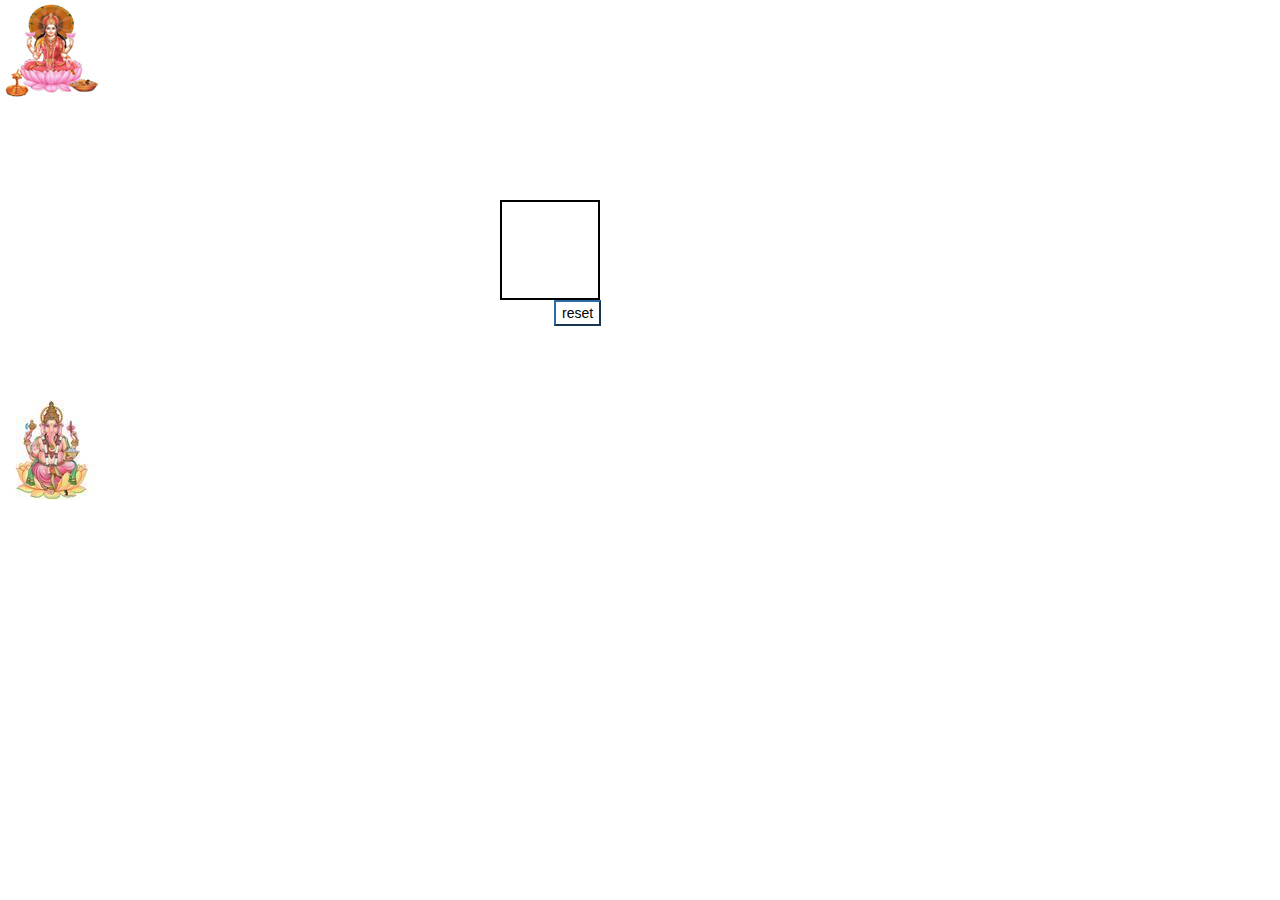
<file: game-1/index.html>
<!DOCTYPE html>
<html>
    <head>
 		<link rel="stylesheet" href="https://maxcdn.bootstrapcdn.com/bootstrap/3.3.5/css/bootstrap.min.css">
		<link rel="stylesheet" type="text/css" href="main.css">
		<script type="text/javascript" src="http://code.jquery.com/jquery-2.1.3.min.js"></script>
 		<script type="text/javascript" src="main.js"></script>
    </head>
    <body>
    <div id="game container">
    	<div class="player" id="player1">
    		<img src="lakshmi.jpg"/>
    	</div>
    	<div class="player" id="player2">
    		<img src="ganesha.jpg"/>
    	</div>
    	<div class= "player" id="winner">
    		
    	</div>
    	<button class="btn-primary">reset</button>
    </div>
    </body>
</html>
</file>
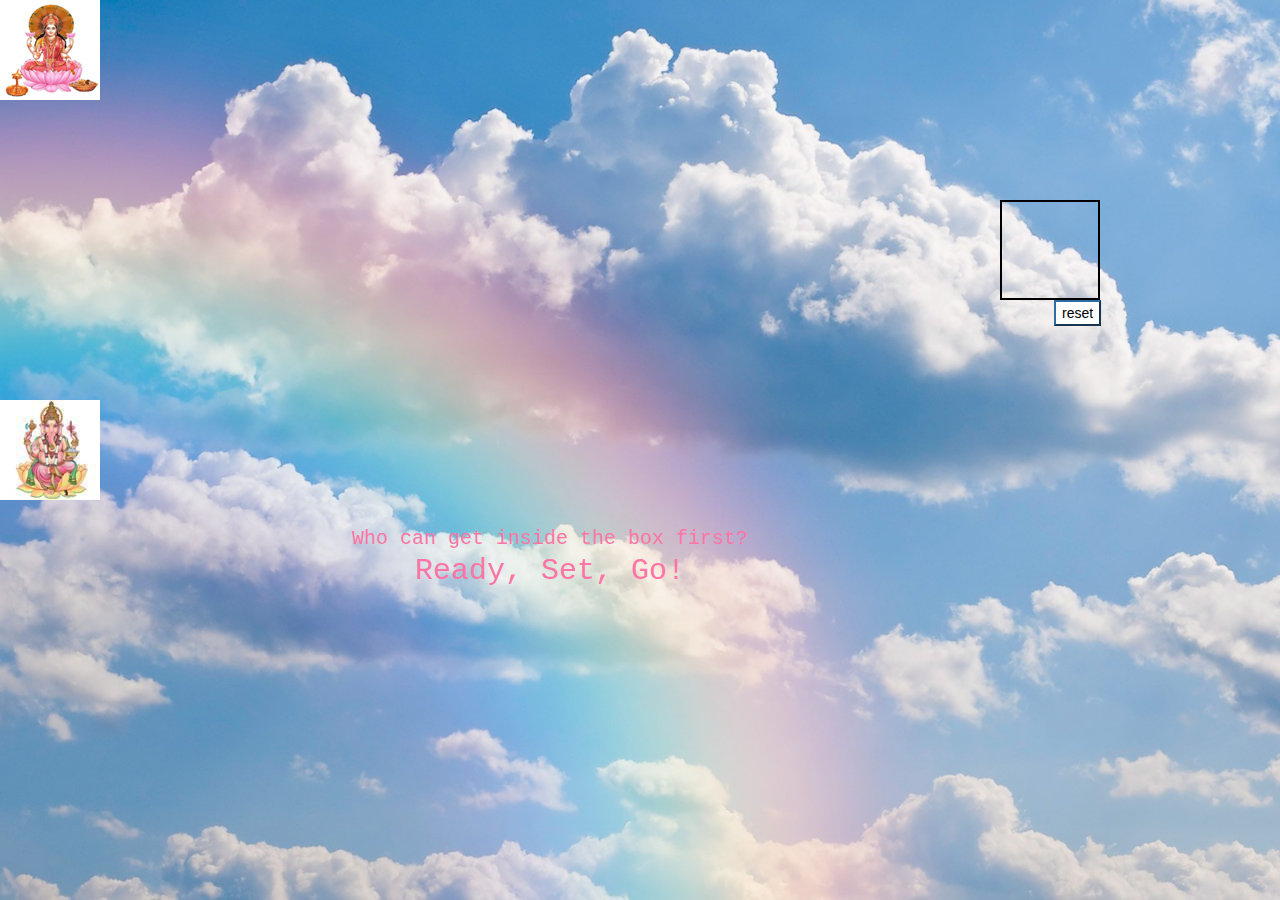
<file: game-2/index.html>
<!DOCTYPE html>
<html>
    <head>
 		<link rel="stylesheet" href="https://maxcdn.bootstrapcdn.com/bootstrap/3.3.5/css/bootstrap.min.css">
		<link rel="stylesheet" type="text/css" href="main.css">
		<script type="text/javascript" src="http://code.jquery.com/jquery-2.1.3.min.js"></script>
 		<script type="text/javascript" src="main.js"></script>
    </head>
    <body>
    <div id="game container">
    	<div class="player" id="player1">
    		<img src="lakshmi.jpg"/>
    	</div>
    	<div class="player" id="player2">
    		<img src="ganesha.jpg"/>
    	</div>
    	<div class= "player" id="winner">
    	</div>
        <div class="player" id="winnerName">Ready, Set, Go!</div>
        <div class="player" id="winnerConditions">Who can get inside the box first?</div>
    	<button class="btn-primary">reset</button>
    </div>
    </body>
</html>
</file>
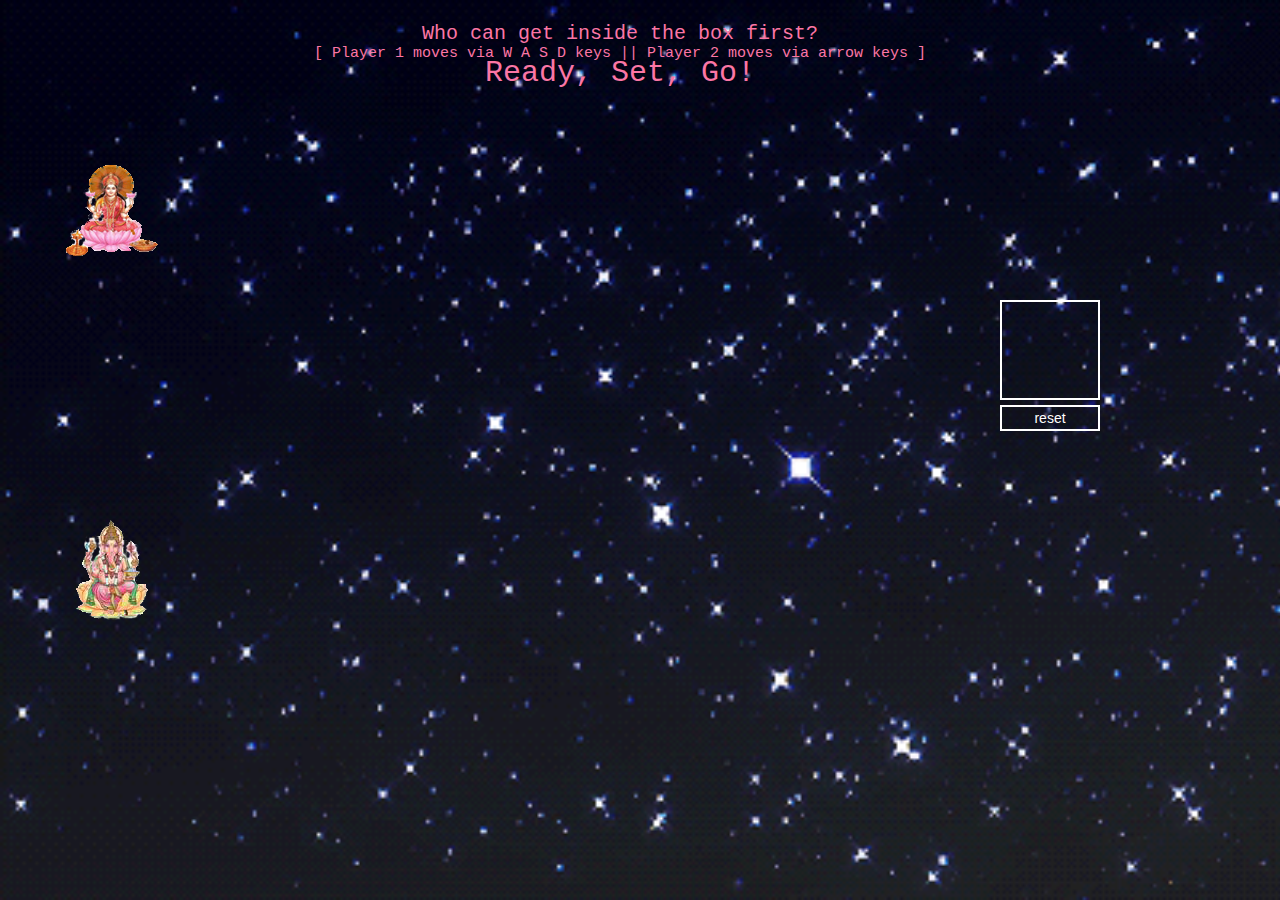
<file: mad-scientist-game-3/index.html>
<!DOCTYPE html>
<html>
    <head>
        <link rel="stylesheet" href="https://maxcdn.bootstrapcdn.com/bootstrap/3.3.5/css/bootstrap.min.css">
        <link rel="stylesheet" type="text/css" href="main.css">
        <script type="text/javascript" src="http://code.jquery.com/jquery-2.1.3.min.js"></script>
        <script type="text/javascript" src="main.js"></script>
    </head>
    <body>
    <div id="game container">
        <div class="player" id="player1">
            <img src="lakshmi.png"/>
        </div>
        <div class="player" id="player2">
            <img src="ganesha.png"/>
        </div>
        <div class= "player" id="winner">
        </div>
        <div class="player" id="winnerName">Ready, Set, Go!</div>
        <div class="player" id="winnerConditions">Who can get inside the box first?</div>
        <div class="player" id="playerConditions">[ Player 1 moves via W A S D keys || Player 2 moves via arrow keys ]</div>
        <button class="btn-primary">reset</button>
    </div>
    </body>
</html>
</file>
<file: game-1/main.css>
.player {
    display: inline-block;
    width: 100px;
    height: 100px;
}

#game-container {
    position: relative;
}

#player1 {
	position: absolute;
}

#player2 {
	position: absolute;
	top: 400px;
}

#winner {
	position: absolute;
	border: 2px solid black;
	left: 500px;
	top: 200px;
}

.btn-primary {
	position: absolute;
	background: white;
	color: black;
	left: 554px;
	top: 300px;
}
</file>
<file: game-2/main.css>
.player {
    display: inline-block;
    width: 100px;
    height: 100px;
}

#game-container {
    position: relative;
}

#player1 {
	position: absolute;
}

#player2 {
	position: absolute;
	top: 400px;
}

#winner {
	position: absolute;
	border: 2px solid black;
	left: 1000px;
	top: 200px;
}

#winnerName {
	position: absolute;
	top: 550px;
	left: 350px;
	width: 400px;
	height: 40px;
	text-align: center;
	font-size: 30px;
	color: #FB76A5;
	font-family: Courier;
}

#winnerConditions {
	position: absolute;
	top: 525px;
	left: 350px;
	width: 400px;
	height: 40px;
	text-align: center;
	font-size: 20px;
	color: #FB76A5;
	font-family: Courier;
}

.btn-primary {
	position: absolute;
	background: white;
	color: black;
	left: 1054px;
	top: 300px;
}

body {
    background-image: url("sky.jpg");
    background-size: cover;
    background-attachment: fixed;
}
</file>
<file: mad-scientist-game-3/main.css>
.row {
	border: 2px solid black;
}

.player {
    display: inline-block;
    width: 100px;
    height: 100px;
}

#game-container {
    position: relative;
}

#player1 {
	position: absolute;
	top: 160px;
	left: 60px;
}

#player2 {
	position: absolute;
	top: 520px;
	left: 60px;
}

#winner {
	position: absolute;
	border: 2px solid white;
	left: 1000px;
	top: 300px;
}

.btn-primary {
	position: absolute;
	color: white;
	background-color: inherit;
	border: 2px solid white;
	left: 1000px;
	top: 405px;
	width: 100px;
}

#winnerConditions {
	position: absolute;
	top: 20px;
	left: 420px;
	width: 400px;
	height: 40px;
	text-align: center;
	font-size: 20px;
	color: #FB76A5;
	font-family: Courier;
}

#winnerName {
	position: absolute;
	top: 52px;
	left: 420px;
	width: 400px;
	height: 40px;
	text-align: center;
	font-size: 30px;
	color: #FB76A5;
	font-family: Courier;
}

#playerConditions {
	position: absolute;
	top: 43px;
	left: 220px;
	width: 800px;
	height: 40px;
	text-align: center;
	font-size: 15px;
	color: #FB76A5;
	font-family: Courier;
}

body {
    background-image: url("2.gif");
    background-size: cover;
    background-attachment: fixed;
}
</file>
